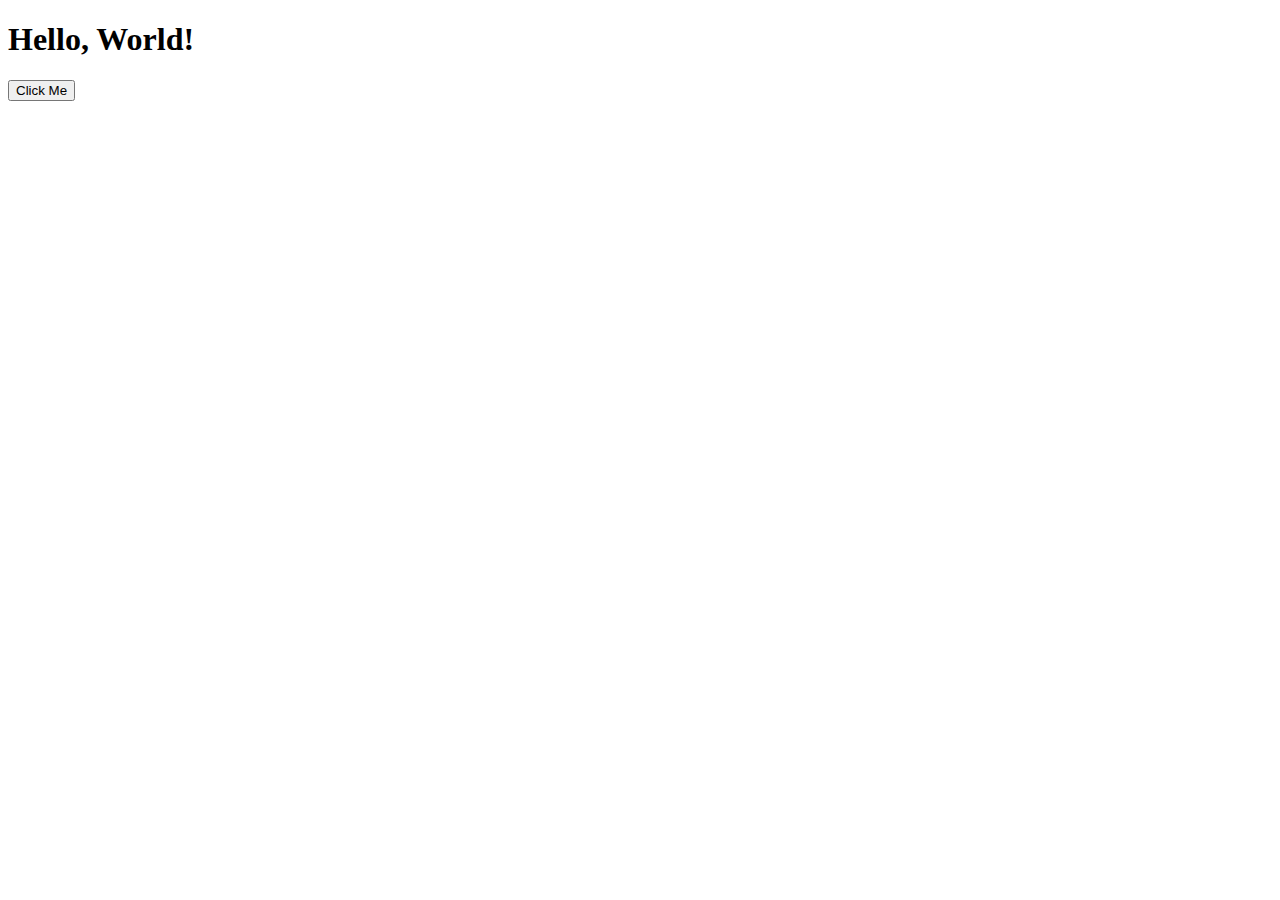
<file: index.html>
<!DOCTYPE html>
<html lang="en">
<head>
  <meta charset="UTF-8" />
  <meta name="viewport" content="width=device-width, initial-scale=1.0" />
  <title>My new Project</title>
  <link rel="stylesheet" href="style.css" />
</head>
<body>

  <h1>Hello, World!</h1>
  <button id="clickMe">Click Me</button>

  <script src="script.js"></script>
</body>
</html>
</file>
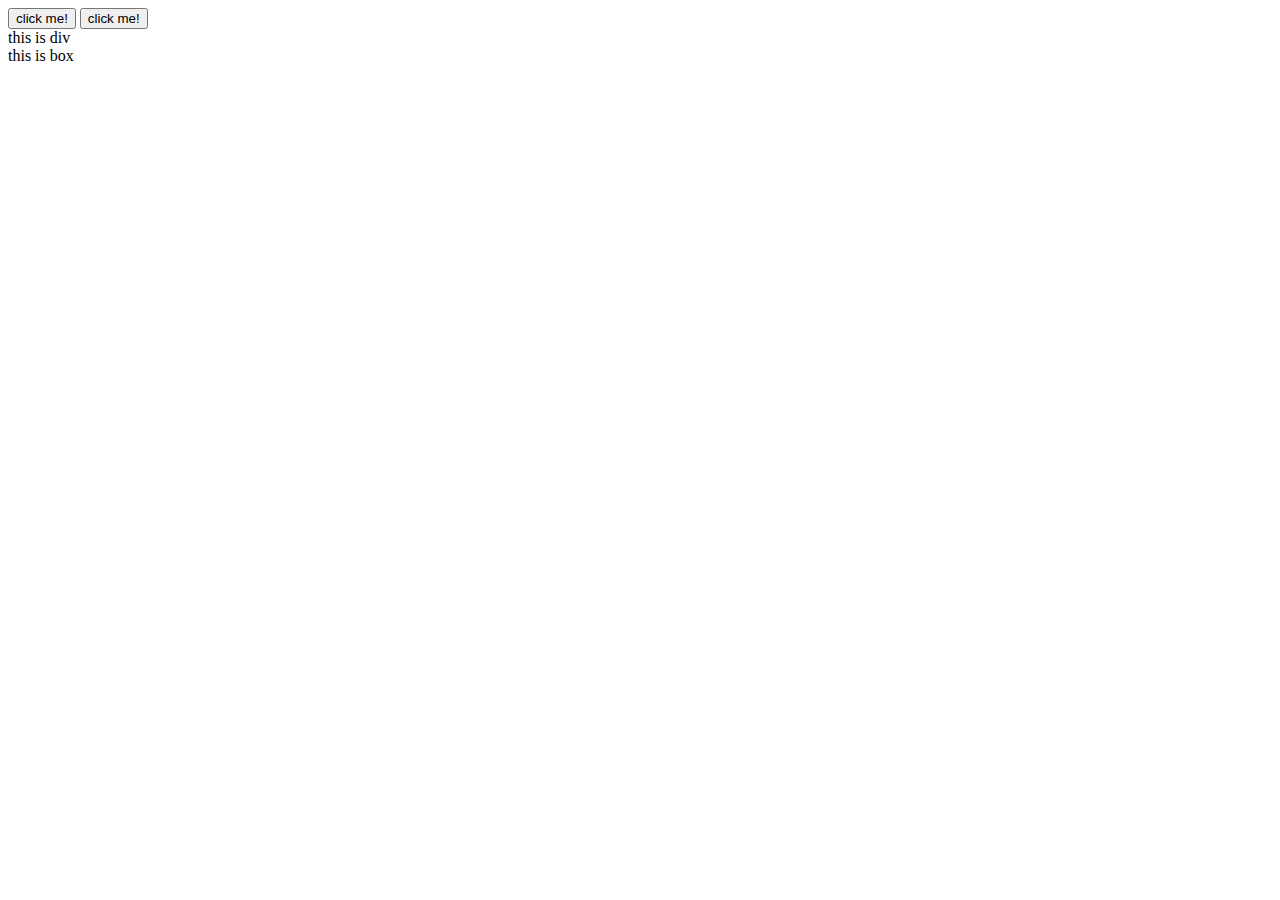
<file: indx.html>
<!DOCTYPE html>
<html lang="en">
<head>
    <meta charset="UTF-8">
    <meta name="viewport" content="width=device-width, initial-scale=1.0">
    <title>Mazhar Munir</title>
</head>
<body>
      <button onclick  =" console.log( 'button was clicked')";> 
   click me! 
   </button>
     <button ondblclick  =" console.log( 'button was 2x clicked')";> 
   click me! 
   </button>
   <div onmouseover="console.log('mouse inside div')">
    this is div

   </div>
   <box> this is box</box>
<script src="script.js"></script>
</body>
</html>
</file>
<file: style.css>

</file>
